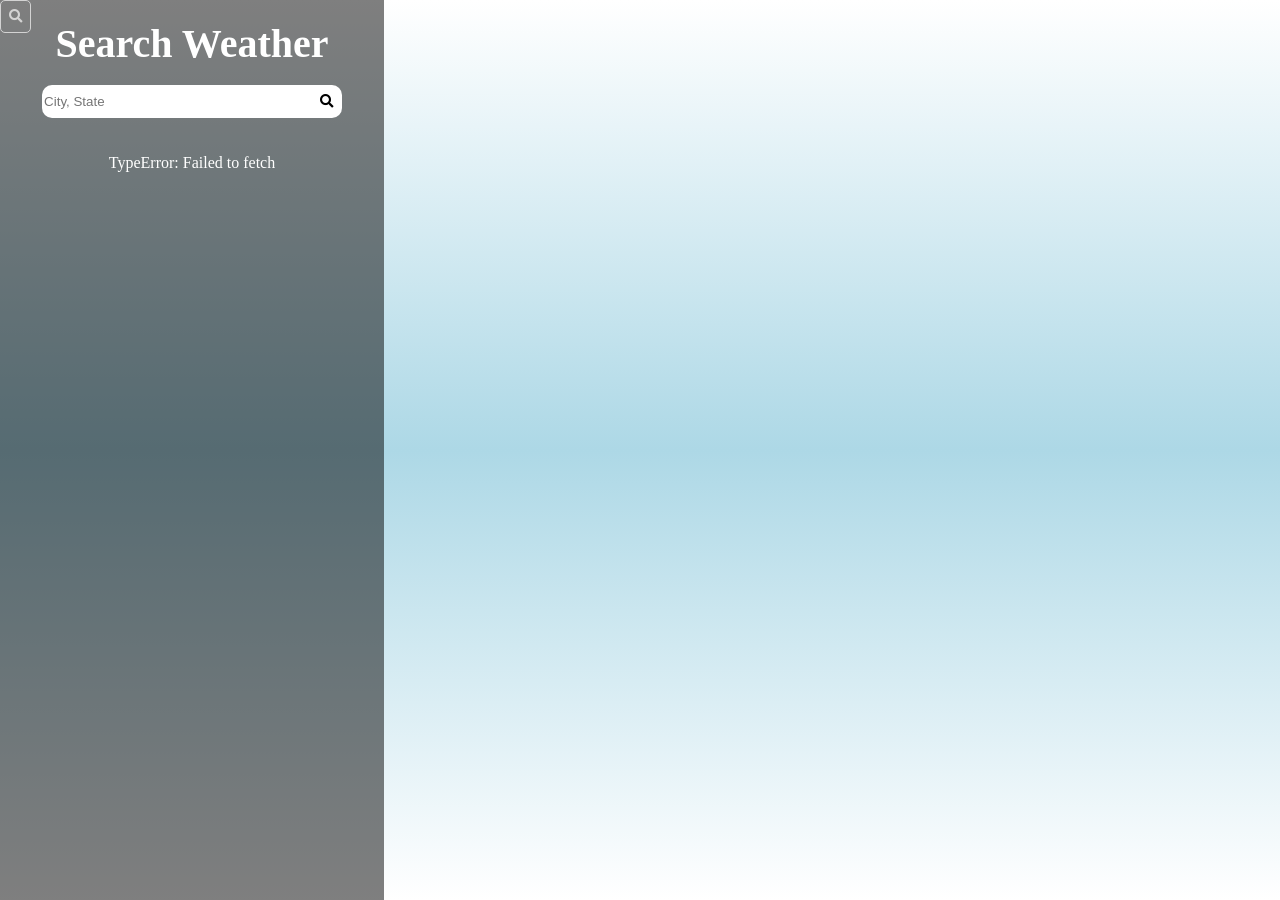
<file: index.html>
<!DOCTYPE html>
<html lang="en">

<head>
    <meta charset="UTF-8">
    <meta http-equiv="X-UA-Compatible" content="IE=edge">
    <meta name="viewport" content="width=device-width, initial-scale=1.0">
    <title>Weather App</title>
    <link rel="stylesheet" href="weather.css">
    <link rel="stylesheet" href="https://cdnjs.cloudflare.com/ajax/libs/font-awesome/5.10.0/css/all.min.css" integrity="sha512-PgQMlq+nqFLV4ylk1gwUOgm6CtIIXkKwaIHp/PAIWHzig/lKZSEGKEysh0TCVbHJXCLN7WetD8TFecIky75ZfQ==" crossorigin="anonymous" referrerpolicy="no-referrer"
    />

    <script src="https://code.jquery.com/jquery-3.6.0.js" integrity="sha256-H+K7U5CnXl1h5ywQfKtSj8PCmoN9aaq30gDh27Xc0jk=" crossorigin="anonymous"></script>


    <link rel="shortcut icon" href="../Captures/weather_icon.png" type="image/x-icon">
</head>

<body>
    <main>

        <div class="slide-in" id="slide">
            <h1>Search Weather</h1>
            <br>
            <div class="d">
                <input id="input" type="text" placeholder="City, State"><button type="submit" id="searchWeather"><i class="fas fa-search" id="searchWeather"></i></button>
            </div>
            <br><br>
            <span id="isValid"></span>
        </div>

        <div class="image">

            <div id="w-img">
                <img id="img">
            </div>


            <div id="w-data">

                <div class="first">
                    <span id="degree"></span>
                    <h1 id="city"></h1>
                    <p id="des"></p>
                </div>

                <div class="second">
                    <p id="wind"></p>
                    <p id="press"></p>
                    <p id="humidity"></p>
                </div>

            </div>

        </div>

    </main>
    <button id="toggle"><i class="fas fa-search"></i></button>

</body>

<script src="weather.js"></script>

</html>
</file>
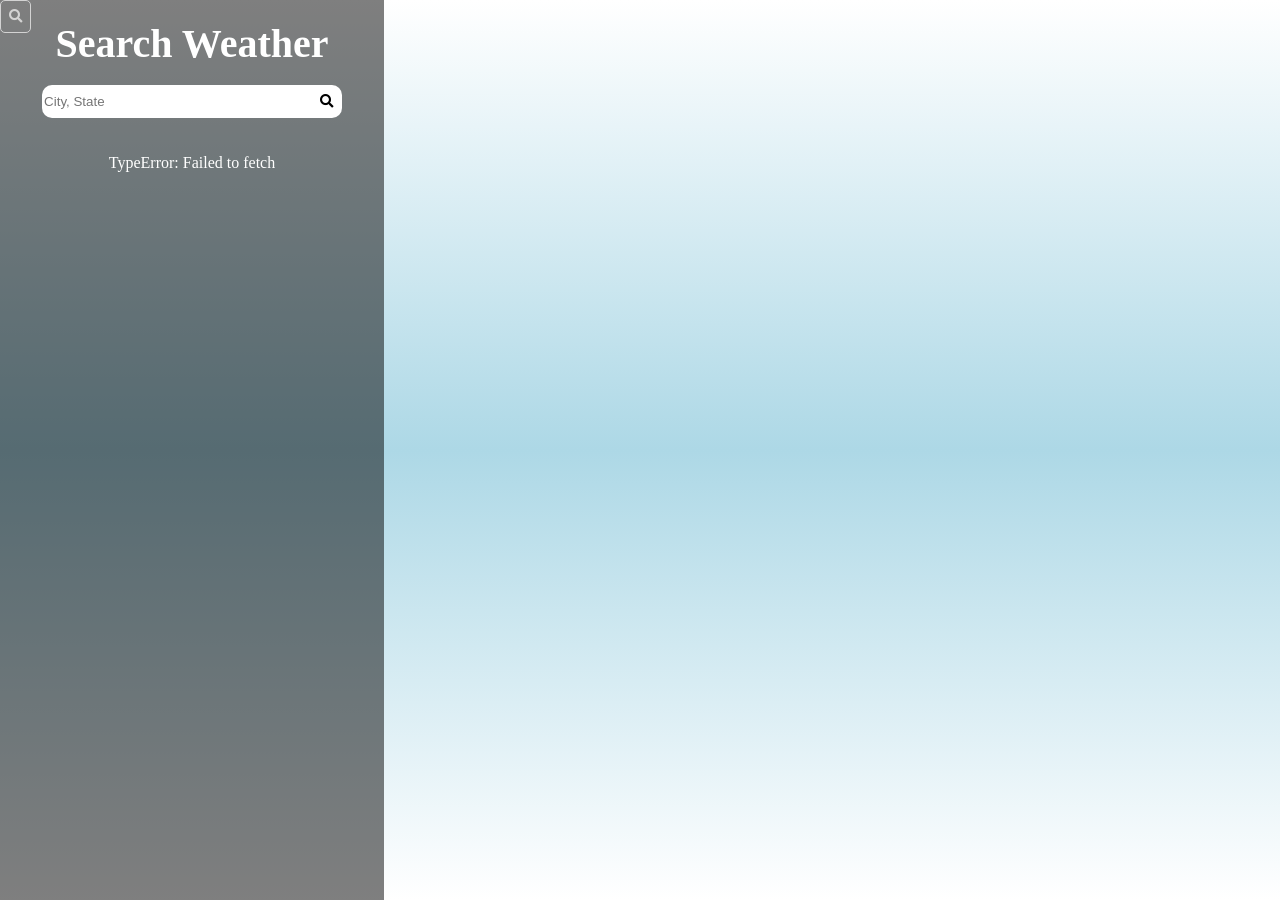
<file: weather.html>
<!DOCTYPE html>
<html lang="en">

<head>
    <meta charset="UTF-8">
    <meta http-equiv="X-UA-Compatible" content="IE=edge">
    <meta name="viewport" content="width=device-width, initial-scale=1.0">
    <title>Weather App</title>
    <link rel="stylesheet" href="weather.css">
    <link rel="stylesheet" href="https://cdnjs.cloudflare.com/ajax/libs/font-awesome/5.10.0/css/all.min.css" integrity="sha512-PgQMlq+nqFLV4ylk1gwUOgm6CtIIXkKwaIHp/PAIWHzig/lKZSEGKEysh0TCVbHJXCLN7WetD8TFecIky75ZfQ==" crossorigin="anonymous" referrerpolicy="no-referrer"
    />

    <script src="https://code.jquery.com/jquery-3.6.0.js" integrity="sha256-H+K7U5CnXl1h5ywQfKtSj8PCmoN9aaq30gDh27Xc0jk=" crossorigin="anonymous"></script>


    <link rel="shortcut icon" href="../Captures/weather_icon.png" type="image/x-icon">
</head>

<body>
    <main>

        <div class="slide-in" id="slide">
            <h1>Search Weather</h1>
            <br>
            <div class="d">
                <input id="input" type="text" placeholder="City, State"><button type="submit" id="searchWeather"><i class="fas fa-search" id="searchWeather"></i></button>
            </div>
            <br><br>
            <span id="isValid"></span>
        </div>

        <div class="image">

            <div id="w-img">
                <img id="img">
            </div>


            <div id="w-data">

                <div class="first">
                    <span id="degree"></span>
                    <h1 id="city"></h1>
                    <p id="des"></p>
                </div>

                <div class="second">
                    <p id="wind"></p>
                    <p id="press"></p>
                    <p id="humidity"></p>
                </div>

            </div>

        </div>

    </main>
    <button id="toggle"><i class="fas fa-search"></i></button>

</body>

<script src="weather.js"></script>

</html>
</file>
<file: weather.css>
* {
    padding: 0;
    margin: 0;
    box-sizing: border-box;
}

main {
    height: 100vh;
    display: flex;
}

.image {
    padding-top: 60px;
    display: flex;
    width: 70%;
    flex-direction: column;
    justify-content: center;
    align-items: center;
    text-align: center;
    position: fixed;
}

#w-img {
    width: 200px;
    height: 200px;
    transform: translateX(200px);
}

#w-img img {
    width: 100%;
}

#w-data {
    width: fit-content;
    color: white;
    user-select: none;
    width: 600px;
}

.first {
    display: flex;
    justify-content: center;
    align-items: center;
    text-align: center;
    flex-direction: row;
    transform: translate(200px);
}

.second {
    text-align: center;
    transform: translate(200px);
    font-size: 30px;
    color: white;
}

#w-data h1 {
    font-size: 60px;
    color: white;
    padding: 20px;
}

#degree {
    padding: 20px;
    font-size: 60px;
}

#slide {
    display: block;
    color: white;
    width: 400px;
    height: 100vh;
    text-align: center;
    background: rgba(0, 0, 0, 0.5);
    left: 0;
    padding-top: 20px;
    width: 30%;
}

.d {
    display: flex;
    text-align: center;
    justify-content: center;
}

#toggle {
    position: absolute;
    top: 0;
    border: 1px solid lightgray;
    padding: 8px;
    cursor: pointer;
    outline: none;
    border-radius: 5px;
    background-color: transparent;
    color: lightgray;
}

#slide input {
    width: 70%;
    border-top-left-radius: 10px;
    border-bottom-left-radius: 10px;
    padding: 1px;
    border: 1px solid transparent;
    color: black;
    outline: none;
    z-index: 1;
}

#slide button {
    background-color: white;
    width: fit-content;
    padding: 8px;
    border: 1px solid transparent;
    border-top-right-radius: 10px;
    border-bottom-right-radius: 10px;
}

.slide-in h1 {
    color: white;
    font-weight: 900;
    font-size: 40px;
}
</file>
